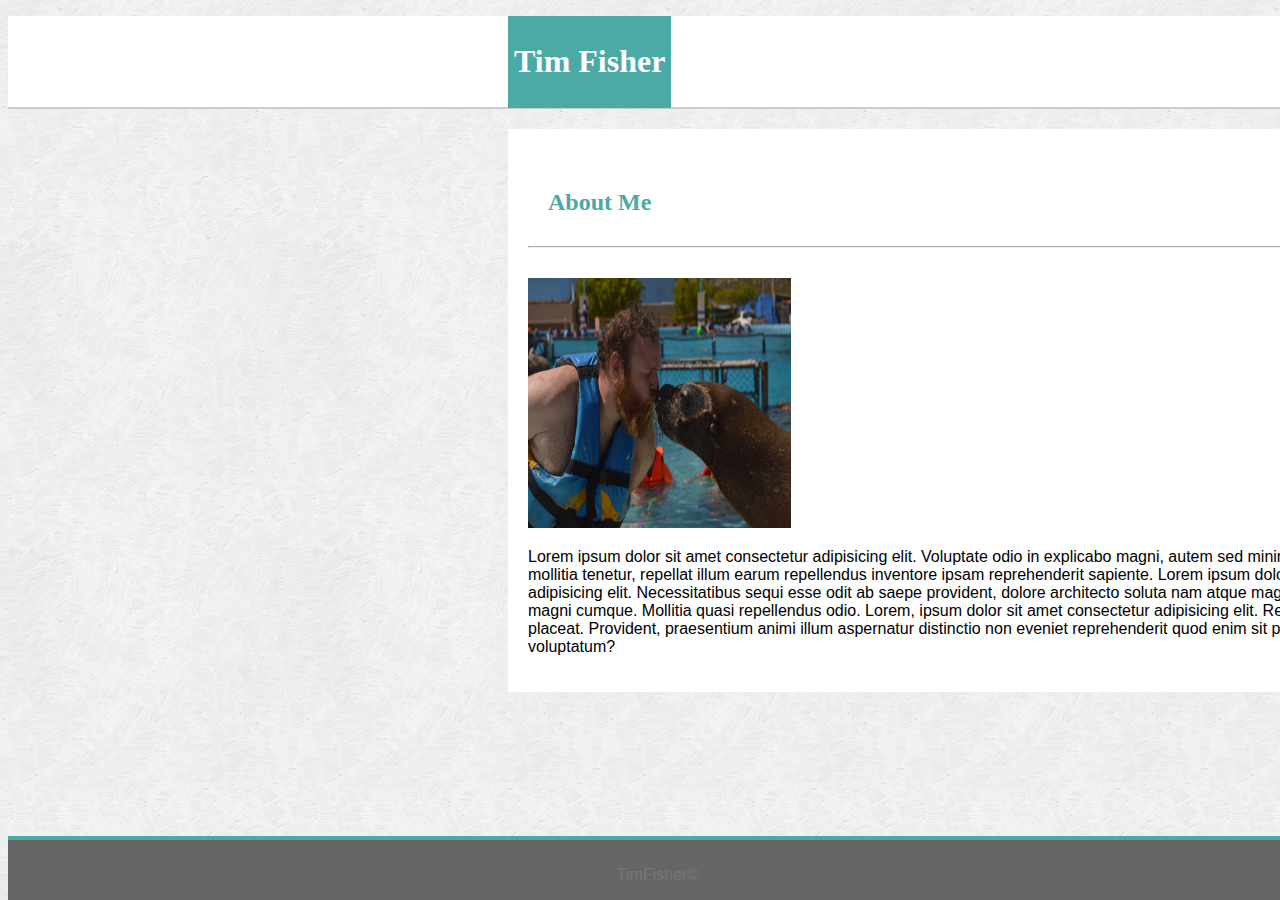
<file: index.html>
<!DOCTYPE html>
<html lang="en">
<head>
    <meta charset="UTF-8">
    <meta name="viewport" content="width=device-width, initial-scale=1.0">
    <title>Tim Fisher</title>
    <link rel="stylesheet" href="assets/CSS/style.css">
    

</head>
<body>
 <header> 
     <!--Name-->
     <div class="logo">  
     <h1>Tim Fisher</h1> 
     </div>
     <!--Navigation bar-->
     <div class="toplinks">
         <p>
         <a class="link" href="index.html">About</a> | 
         <a class="link" href="portfolio.html">Portfolio</a> |
         <a class="link" href="contact.html">Contact</a> 
         </p>

     </div>
     
 </header>  
 <!--Main body-->
 <div class="maincontent">
    <div class="toptext">
        <h2>About Me</h2>
        </div>
        <hr>
        <img src="assets/Images/Tim kiss.JPG" alt="Smooch" height="250" width="263">
        <p>Lorem ipsum dolor sit amet consectetur adipisicing elit. Voluptate odio in explicabo magni, autem sed minima culpa qui quo amet mollitia tenetur, repellat illum earum repellendus inventore ipsam reprehenderit sapiente.


            Lorem ipsum dolor, sit amet consectetur adipisicing elit. Necessitatibus sequi esse odit ab saepe provident, dolore architecto soluta nam atque magnam fugiat possimus libero magni cumque. Mollitia quasi repellendus odio.
            
            
            Lorem, ipsum dolor sit amet consectetur adipisicing elit. Repellendus voluptates iusto id placeat. Provident, praesentium animi illum aspernatur distinctio non eveniet reprehenderit quod enim sit porro, impedit ipsam modi voluptatum?
        </p>
 </div>  

 <footer>
     <!--Copyright-->
    <p>TimFisher&#169;</p>
  </footer>
</body>
</html>
</file>
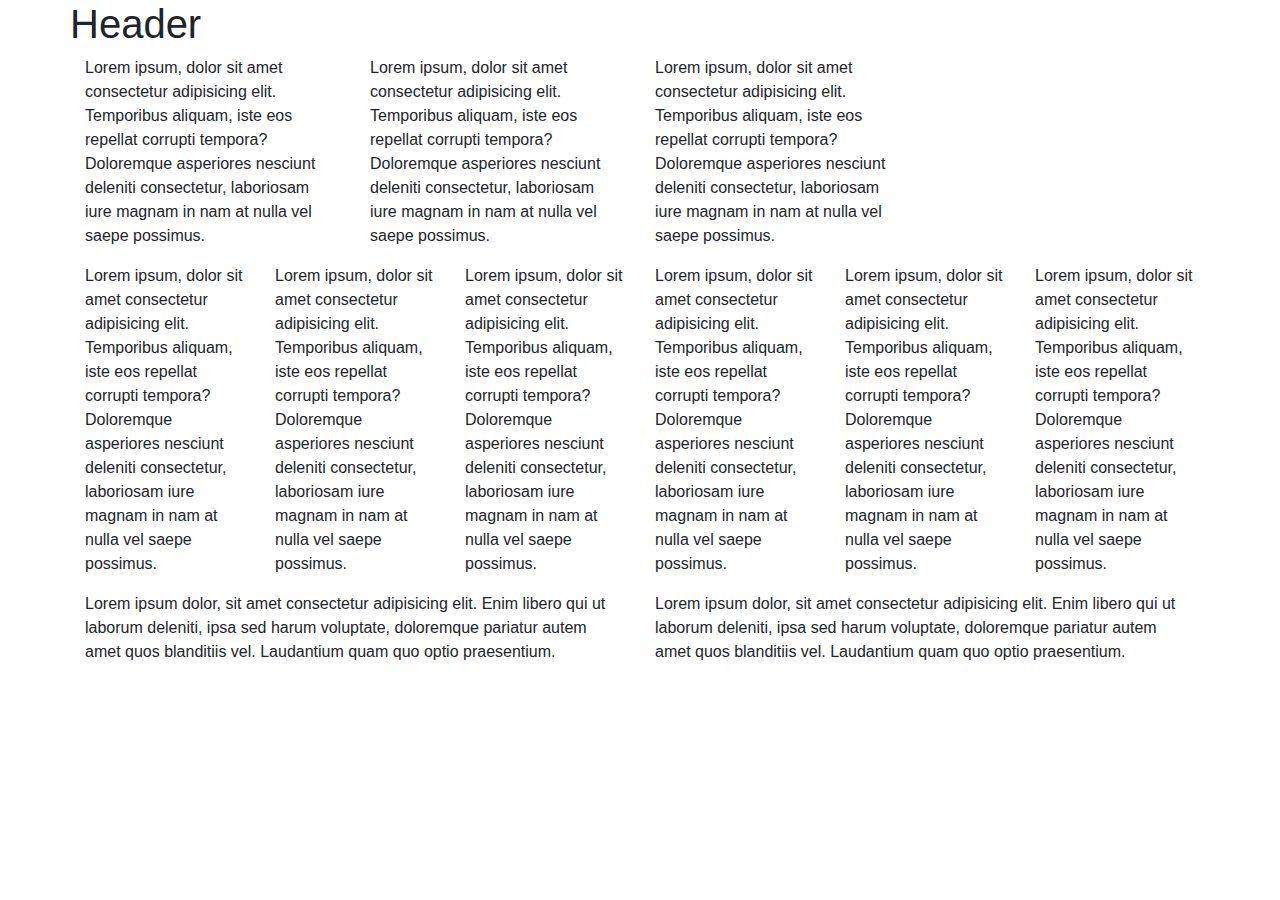
<file: Bootstrp grid.html>
<!DOCTYPE html>
<html lang="en-us">
<head>
  
  
  <meta charset="UTF-8">
  <title>Bootstrap Demo</title>
 
  <!-- Bootstrap CDN -->
  <link rel="stylesheet" href="https://maxcdn.bootstrapcdn.com/bootstrap/4.0.0/css/bootstrap.min.css">
  <!-- local imports ./assets/styles/style.css-->
</head>

<body>
    <!-- Creates the overall grid -->
    <div class="container">
  
        <!-- Row 1 -->
        <div class="row">
            <div class="col-lg-12;">
                <h1>Header</h1>
            </div>
        </div>   

        <!-- Row 2 -->      
        <div class="row">
            <div class="col-md-3">
                <p>Lorem ipsum, dolor sit amet consectetur adipisicing elit. Temporibus aliquam, iste eos repellat corrupti tempora? Doloremque asperiores nesciunt deleniti consectetur, laboriosam iure magnam in nam at nulla vel saepe possimus.</p>
            </div>
            <div class="col-md-3">
                <p>Lorem ipsum, dolor sit amet consectetur adipisicing elit. Temporibus aliquam, iste eos repellat corrupti tempora? Doloremque asperiores nesciunt deleniti consectetur, laboriosam iure magnam in nam at nulla vel saepe possimus.</p>
            </div>
            <div class="col-md-3">
                <p>Lorem ipsum, dolor sit amet consectetur adipisicing elit. Temporibus aliquam, iste eos repellat corrupti tempora? Doloremque asperiores nesciunt deleniti consectetur, laboriosam iure magnam in nam at nulla vel saepe possimus.</p>
            </div>
        </div>

        <!-- Row 3 -->      
        <div class="row">
            <div class="col-md-2">
                <p>Lorem ipsum, dolor sit amet consectetur adipisicing elit. Temporibus aliquam, iste eos repellat corrupti tempora? Doloremque asperiores nesciunt deleniti consectetur, laboriosam iure magnam in nam at nulla vel saepe possimus.</p>
            </div>
            <div class="col-md-2">
                <p>Lorem ipsum, dolor sit amet consectetur adipisicing elit. Temporibus aliquam, iste eos repellat corrupti tempora? Doloremque asperiores nesciunt deleniti consectetur, laboriosam iure magnam in nam at nulla vel saepe possimus.</p>
            </div>
            <div class="col-md-2">
                <p>Lorem ipsum, dolor sit amet consectetur adipisicing elit. Temporibus aliquam, iste eos repellat corrupti tempora? Doloremque asperiores nesciunt deleniti consectetur, laboriosam iure magnam in nam at nulla vel saepe possimus.</p>
            </div>
            <div class="col-md-2">
                <p>Lorem ipsum, dolor sit amet consectetur adipisicing elit. Temporibus aliquam, iste eos repellat corrupti tempora? Doloremque asperiores nesciunt deleniti consectetur, laboriosam iure magnam in nam at nulla vel saepe possimus.</p>
            </div>
            <div class="col-md-2">
                <p>Lorem ipsum, dolor sit amet consectetur adipisicing elit. Temporibus aliquam, iste eos repellat corrupti tempora? Doloremque asperiores nesciunt deleniti consectetur, laboriosam iure magnam in nam at nulla vel saepe possimus.</p>
            </div><div class="col-md-2">
                <p>Lorem ipsum, dolor sit amet consectetur adipisicing elit. Temporibus aliquam, iste eos repellat corrupti tempora? Doloremque asperiores nesciunt deleniti consectetur, laboriosam iure magnam in nam at nulla vel saepe possimus.</p>
            </div>
        </div>
        

        <!-- Row 4 -->
        <div  class="row">
            <div class="col-md-6">
                <p>Lorem ipsum dolor, sit amet consectetur adipisicing elit. Enim libero qui ut laborum deleniti, ipsa sed harum voluptate, doloremque pariatur autem amet quos blanditiis vel. Laudantium quam quo optio praesentium.</p>
            </div>
            <div class="col-md-6">
                <p>Lorem ipsum dolor, sit amet consectetur adipisicing elit. Enim libero qui ut laborum deleniti, ipsa sed harum voluptate, doloremque pariatur autem amet quos blanditiis vel. Laudantium quam quo optio praesentium.</p>
            </div>
        </div>
    </div>    
     
</body>

</html>
</file>
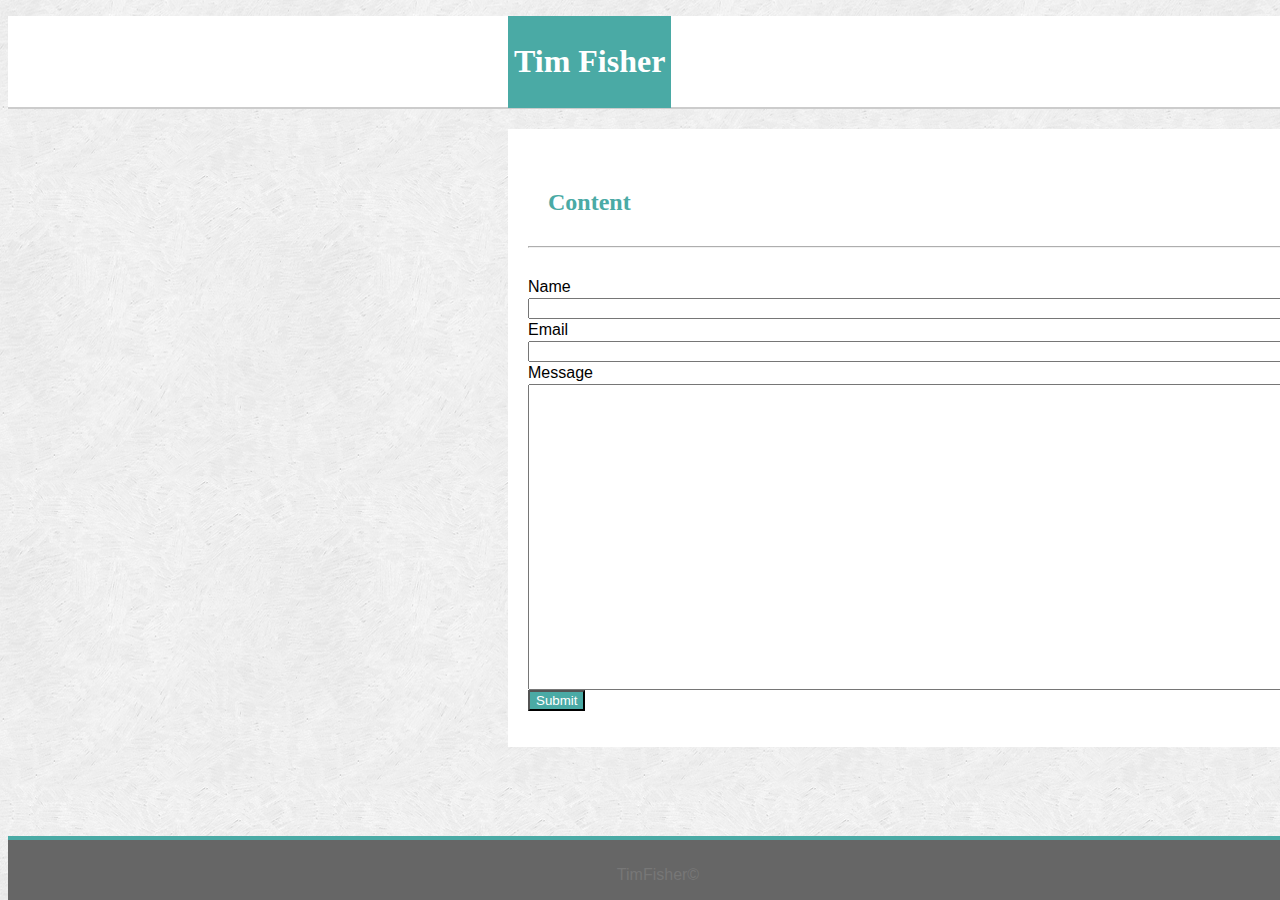
<file: contact.html>
<!DOCTYPE html>
<html lang="en">
<head>
    <meta charset="UTF-8">
    <meta name="viewport" content="width=device-width, initial-scale=1.0">
    <title>Tim Fisher</title>
    <link rel="stylesheet" href="assets/CSS/style.css">
    

</head>
<body>
 <header> 
     <!--Name-->
     <div class="logo">  
     <h1>Tim Fisher</h1> 
     </div>
     <!--Navigation bar-->
     <div class="toplinks">
         <p>
         <a class="link" href="index.html">About</a> | 
         <a class="link" href="portfolio.html">Portfolio</a> |
         <a class="link" href="contact.html">Contact</a> 
        </p>

     </div>
     </header>  
 <!--Contact info-->
 <div class="maincontent">
    <p>
        <div class="toptext">
            <h2>Content</h2>
            </div>
            <hr>
        <form>
            <!-- <div class="personalInfo"> -->
              <label for="firstAndLastName1">Name</label>
              <input type="text" class="form-control" id="firstAndLastName">
            <!-- </div> -->
            <!-- <div class="personalInfo"> -->
              <label for="email1">Email</label>
              <input type="email" class="form-control" id="email1">
            <!-- </div> -->
            <!-- <div class="personalInfo"> -->
                <label for="text1">Message</label>
                <textarea id="message" type="text" name="message" rows="20" cols="60"> </textarea>
              <!-- </div> -->
            <button type="submit" class="btn btn-primary">Submit</button>
          </form>
    </p>
 </div>  
 <footer>
     <!--Copyright-->
    <p>TimFisher&#169;</p>
  </footer>
</body>
</html>
</file>
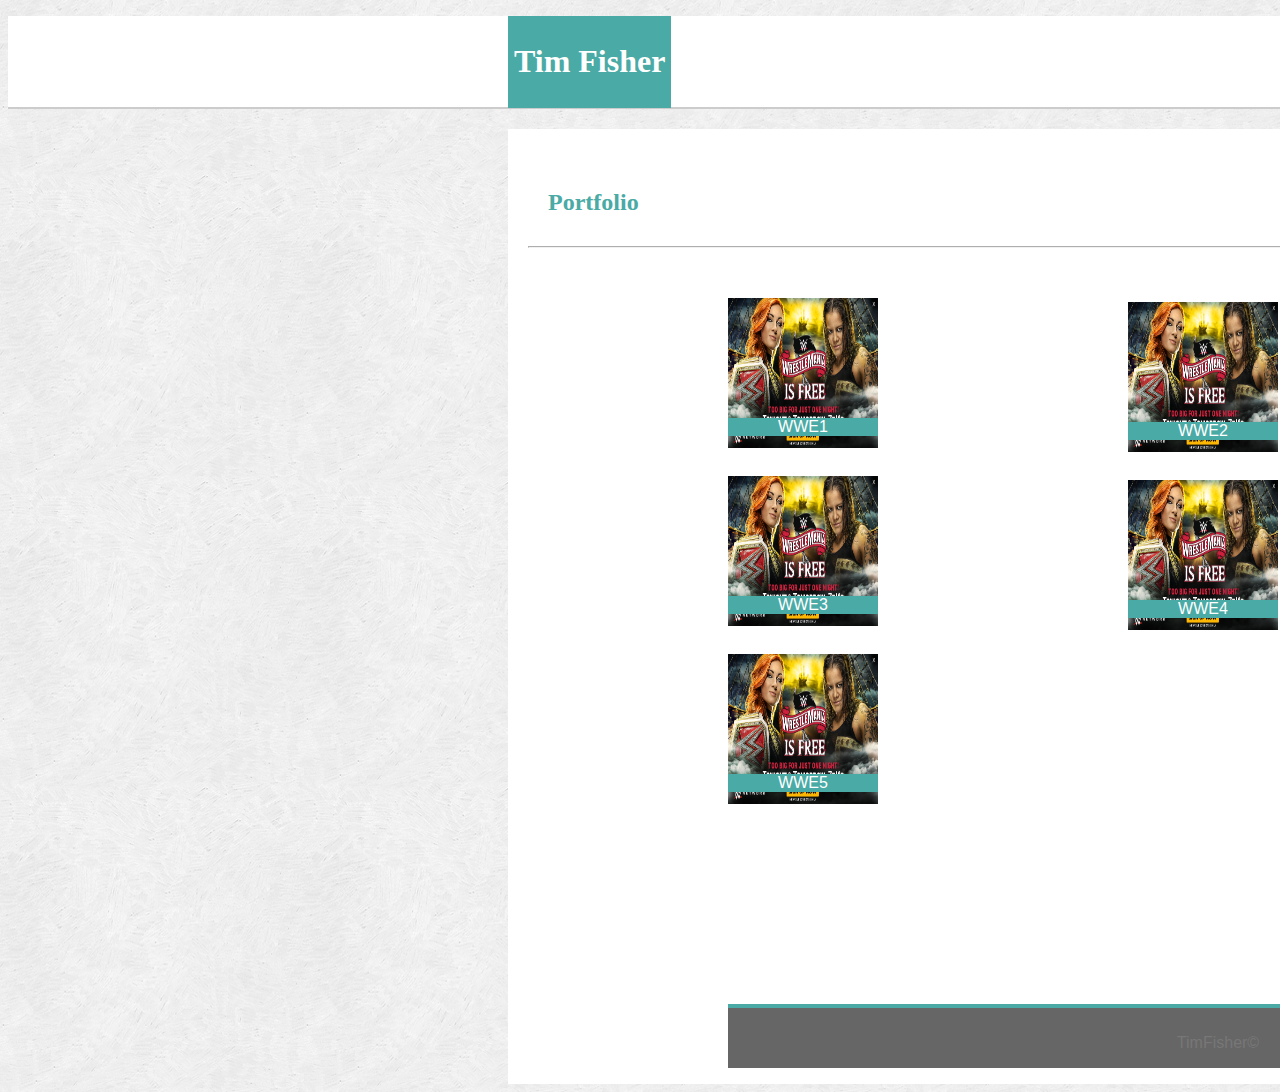
<file: portfolio.html>
<!DOCTYPE html>
<html lang="en">
<head>
    <meta charset="UTF-8">
    <meta name="viewport" content="width=device-width, initial-scale=1.0">
    <title>Tim Fisher</title>
    <link rel="stylesheet" href="assets/CSS/style.css">
    

</head>
<body>
 <header> 
     <!--Name-->
     <div class="logo">  
     <h1>Tim Fisher</h1> 
     </div>
     <!--Navigation bar-->
     <div class="toplinks">
         <p>
            <a class="link" href="index.html">About</a> | 
            <a class="link" href="portfolio.html">Portfolio</a> |
            <a class="link" href="contact.html">Contact</a>  
         </p>

     </div>

 </header>  
 <!--Profile information-->
 <div class="maincontent">
    <p>
        <div class="toptext">
        <h2>Portfolio</h2>
        </div>
        <hr>
        <div class="profile"></div>
                    <div class="one">
                        <div class="text1">
                        <a href="https://watch.wwe.com/">WWE1
                        </a>
                        </div>
                            <img border="0" alt="WWE" src="assets/Images/XJ_s.png" width="150" height="150">                       
                            <div class="text1">
                        </div>
                    <div class="two">
                        <div class="text2">
                        <a href="https://watch.wwe.com/">WWE2
                        </a>
                        </div>
                            <img border="0" alt="WWE" src="assets/Images/XJ_s.png" width="150" height="150">                       
                            <div class="text2">
                        </div>
                   <div class="three">
                        <div class="text3">
                        <a href="https://watch.wwe.com/">WWE3
                        </a>
                        </div>
                            <img border="0" alt="WWE" src="assets/Images/XJ_s.png" width="150" height="150">                       
                            <div class="text3">
                        </div>
                    <div class="four">
                        <div class="text4">
                        <a href="https://watch.wwe.com/">WWE4
                        </a>
                        </div>
                            <img border="0" alt="WWE" src="assets/Images/XJ_s.png" width="150" height="150">                       
                            <div class="text4">
                        </div>
                    <div class="five">
                        <div class="text5">
                        <a href="https://watch.wwe.com/">WWE5
                        </a>
                        </div>
                            <img border="0" alt="WWE" src="assets/Images/XJ_s.png" width="150" height="150">                       
                             <div class="text5">
                        </div>
                </div>
            </div>
        </div>
    </p> 
 </div>
 <footer>
     <!--Copyright-->
    <p>TimFisher&#169;</p>
  </footer>
</body>
</html>
</file>
<file: assets/CSS/style.css>
body {
    background-image: url(../Images/scribble_light.png);
    width: 100%;
    height: 100%;
}

header {
  /* display: flex;
  flex-direction: row; */
  border-bottom: solid 2px #cccccc;
  background-color: #ffffff;
  color: #777777;
  font-family: Arial, Helvetica, sans-serif;
  width: 102%;
  height: 91px; 
    
}

hr {
  margin-bottom: 30px;
  opacity: .8;
}
.toptext {
position: relative;
top: 20px;
left: 20px;
}

.text1 a { 
  text-decoration: none;
  color: #ffffff;
}

.text2 a { 
  text-decoration: none;
  color: #ffffff;
}

.text3 a { 
  text-decoration: none;
  color: #ffffff;
}

.text4 a { 
  text-decoration: none;
  color: #ffffff;
}

.text5 a { 
  text-decoration: none;
  color: #ffffff;
}

.logo {
    background-color: #4aaaa5;
    font-family: Georgia, 'Times New Roman', Times, serif;
    color: #ffffff;
    position: absolute;
    padding: 5px;
    border: 1px solid #4aaaa5;
    margin-left: 500px;
  }

.maincontent {
    background-color: #ffffff;
    font-family: Arial, Helvetica, sans-serif;
    margin: 20px auto auto 120px;
    border: #dddddd;
    text-align: left;
    width: 960px;
    margin-left: 500px;
    padding: 20px;
  }

button {
  background-color: #4aaaa5;
  color: #ffffff;
}
a {
  text-decoration: none;
}

.toplinks {
    background-color: #ffffff;
    text-align: right;
    vertical-align: bottom;
    border: #cccccc;
    color: #777777;
    font-family: Arial, Helvetica, sans-serif;
    padding-left: 0%;
    margin-right: 500px;
    position: relative;
    top: 40px;
    left: 1255px;
    width: 200px;
    text-decoration: none;
}

.link {
  color: #777777;
  float: bottom;

}

h2 {
    color: #4aaaa5;
    margin-bottom: 50px;
    font-family: Georgia, 'Times New Roman', Times, serif;
}

.one {
  position: relative;
  top: 20px;
  left: 200px;
}

.text1 {
position: absolute;
top: 120px;
left: 0px;
width: 150px;
background-color: #4aaaa5;
text-align: center;
}

.two {
  position: relative;
  top: -150px;
  left: 400px;
}

.text2 {
  position: absolute;
  top: 120px;
  left: 0px;
  width: 150px;
  background-color: #4aaaa5;
  color: #ffffff;
  text-align: center;
  }

.three {
  position: relative;
  top: 20px;
  left: -400px;
}

.text3 {
  position: absolute;
  top: 120px;
  left: 0px;
  width: 150px;
  background-color: #4aaaa5;
  text-align: center;
  }

.four {
  position: relative;
  top: -150px;
  left: 400px;
}

.text4 {
  position: absolute;
  top: 120px;
  left: 0px;
  width: 150px;
  background-color: #4aaaa5;
  text-align: center;
  }

.five {
  position: relative;
  top: 20px;
  left: -400px;
}
.text5 {
position: absolute;
top: 120px;
left: 0px;
width: 150px;
background-color: #4aaaa5;
text-align: center;
}

input, label, textarea {
  display: block;
  width: 100%;
  margin-top: 2px;

}
  footer {
    background-color: #666666;
    font-family: Arial, Helvetica, sans-serif;
    position: absolute;
    text-align: center;
    color: #777777;
    width: 100%;
    bottom: 0px;
    border-top:solid 4px #4aaaa5;
    margin-top: 50px;
    padding: 10px 10px 0px 10px;
  }
</file>
